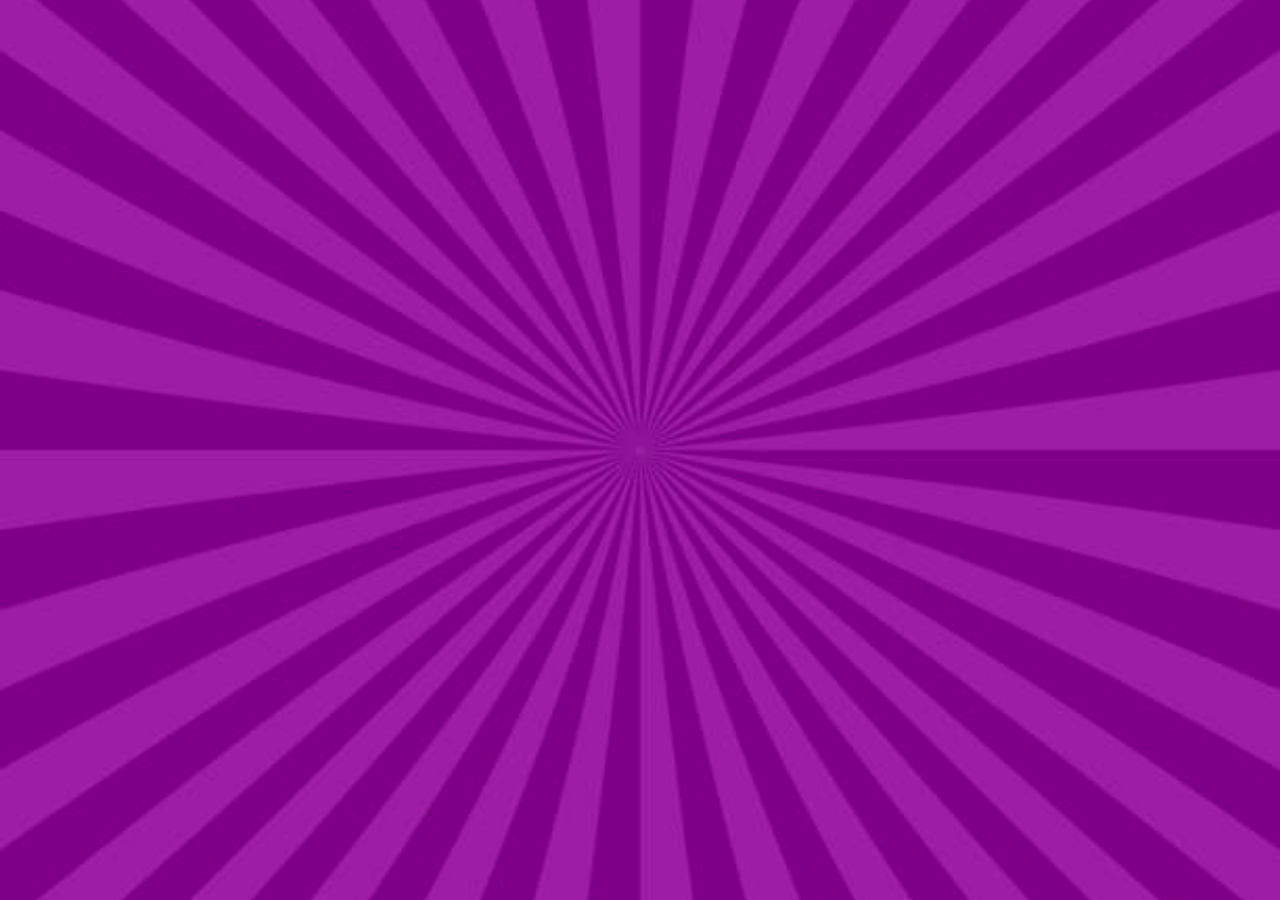
<file: index.html>
<!DOCTYPE html>
<html lang="en">
<head>
  <meta charset="UTF-8">
  <meta name="viewport" content="width=device-width, initial-scale=1.0">
  <meta http-equiv="X-UA-Compatible" content="ie=edge">
  <title>NUMBERS</title>
  <link href="https://fonts.googleapis.com/css2?family=Rubik:wght@500&display=swap" rel="stylesheet">

  <link rel="stylesheet" href="css/mainnum.css">
</head>
<body>
    <form style="margin: 25px 0 0 25px;">
      <div>
        <a class="back" href="https://mirazeca.com/minigames">BACK TO START</a>
        <a class="back" href="https://mirazeca.com/minigames/num.html">PLAY AGAIN</a>
        <a class="back" href="https://mirazeca.com">BACK TO CV</a>
      </div>
    </form>
    <div class="container">
      <div class="line line-1"></div>
      <div class="line line-2"></div>
      <div class="line line-3"></div>
      <div class="line line-4"></div>
      <div class="line line-5"></div>
      <div class="line line-6"></div>
      <div class="line line-7"></div>
      <div class="line line-8"></div>
      <div class="line line-9"></div>
      <div class="line line-10"></div>
      <div class="line line-11"></div>
      <div class="line line-12"></div>
      <div class="line line-13"></div>
      <div class="line line-14"></div>
      <div class="line line-15"></div>
      <div class="verticalline"></div>
      <div class="display-result">0</div>
      <div class="startBtn">start</div>
      <!-- <input class="pauseBtn" type="button" value="Pause" id="pauseButton" onclick="pauseGame()"> -->
      <div class="typing-line">
        <input type="text" class="main-input">
      </div>
    </div>

<script src="js/numbers.js" charset="utf-8"></script>
<script src="https://ajax.googleapis.com/ajax/libs/jquery/3.6.0/jquery.min.js"></script>
<script src="js/mainnum.js" charset="utf-8"></script>

</body>
</html>
</file>
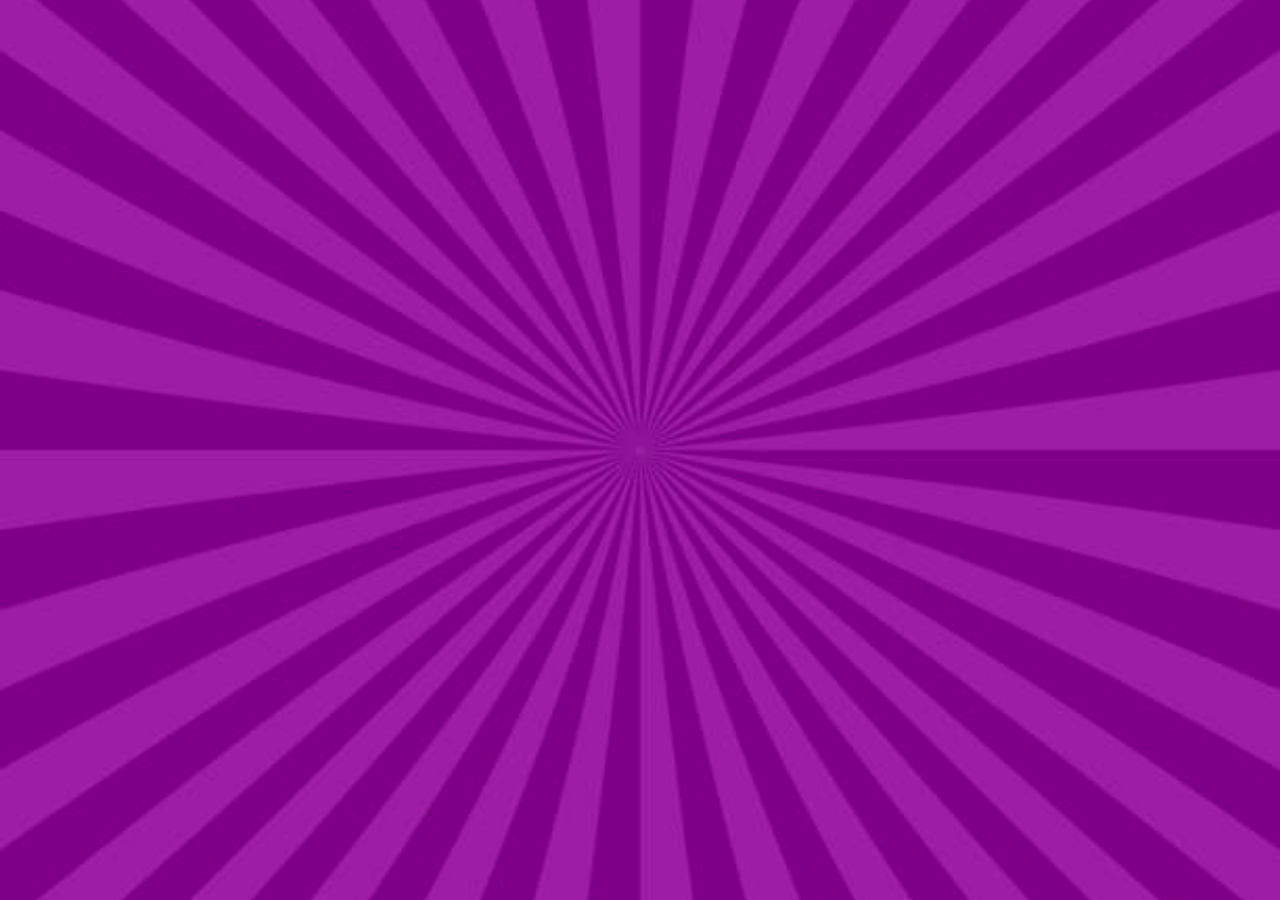
<file: num.html>
<!DOCTYPE html>
<html lang="en">
<head>
  <meta charset="UTF-8">
  <meta name="viewport" content="width=device-width, initial-scale=1.0">
  <meta http-equiv="X-UA-Compatible" content="ie=edge">
  <title>NUMBERS</title>
  <link href="https://fonts.googleapis.com/css2?family=Rubik:wght@500&display=swap" rel="stylesheet">

  <link rel="stylesheet" href="mainnum.css">
</head>
<body>
    <form style="margin: 25px 0 0 25px;">
      <div>
        <a class="back" href="https://mirazeca.com/minigame">BACK TO START</a>
        <a class="back" href="https://mirazeca.com/minigame/num.html">PLAY AGAIN</a>
      </div>
    </form>
    <div class="container">
      <div class="line line-1"></div>
      <div class="line line-2"></div>
      <div class="line line-3"></div>
      <div class="line line-4"></div>
      <div class="line line-5"></div>
      <div class="line line-6"></div>
      <div class="line line-7"></div>
      <div class="line line-8"></div>
      <div class="line line-9"></div>
      <div class="line line-10"></div>
      <div class="line line-11"></div>
      <div class="line line-12"></div>
      <div class="line line-13"></div>
      <div class="line line-14"></div>
      <div class="line line-15"></div>
      <div class="verticalline"></div>
      <div class="display-result">0</div>
      <div class="startBtn">start</div>
      <!-- <input class="pauseBtn" type="button" value="Pause" id="pauseButton" onclick="pauseGame()"> -->
      <div class="typing-line">
        <input type="text" class="main-input">
      </div>
    </div>

<script src="numbers.js" charset="utf-8"></script>
<script src="https://ajax.googleapis.com/ajax/libs/jquery/3.6.0/jquery.min.js"></script>
<script src="mainnum.js" charset="utf-8"></script>

</body>
</html>
</file>
<file: css/mainnum.css>
*{
  box-sizing: border-box;
}
body,html {
  height: 100%;
  width: 100%;
}
body {
  background-image: url(../img/bkg.jpg);
  background-position: center center;
  background-repeat: no-repeat;
  background-size: cover;
  font-family: 'Rubik', sans-serif;
}
body {
  background-image: url(../img/bkg.jpg);
  animation: 1s forwards num;
  transform: scale(0);
}
.back {
  background-color:white; 
  color: rgb(179, 74, 167);
  padding: 5px;
  margin-right: 5px;
  border: 4px solid violet !important;
}
.back:hover {
  background-color: purple;
  color: white;
}
@keyframes num {
  0%{transform: scale(1)}
  50%{transform: scale(1.5)}
  100%{transform: scale(1)}
}
.container {
  padding: 0;
  width: 900px;
  height: 520px;
  margin: 50px 10px;
  background-color: violet;
  position: relative;
  border-top: 10px solid violet;
}
.verticalline {
  height: 500px;
  position: absolute;
  top: 0;
  left: 800px;
  background-color: purple;
  width: 3px;
}
.display-result {
  position: absolute;
  left: 800px;
  bottom: 25px;
  width: 110px;
  height: 100px;
  line-height: 100px;
  text-align: center;
  color: rebeccapurple;
  font-size: 30px;
}
.startBtn {
  position: absolute;
  width: 220px;
  height: 50px;
  line-height: 38px;
  text-transform: uppercase;
  text-align: center;
  font-size: 28px;
  background-color: lavender;
  color: purple;
  border: 5px solid magenta;
  border-radius: 2px;
  top: 220px;
  left: 320px;
  cursor: pointer;
  user-select: none;
}
.pauseBtn {
  position: absolute;
  width: 100px;
  height: 50px;
  line-height: 38px;
  text-transform: uppercase;
  text-align: center;
  font-size: 20px;
  background-color: lavender;
  color: purple;
  border: 5px solid magenta;
  border-radius: 2px;
  top: 20px;
  right: 20px;
  cursor: pointer;
  user-select: none;
}
.line {
  position: absolute;
  left: 0;
  width: 100%;
}
.typing-line {
  position: absolute;
  width: 100%;
  height: 30px;
  bottom: 0;
  left: 0;
  background-color: lavender;
}
.main-input {
  background-color: lavender;
  width: 100%;
  border: 6px solid magenta;
  color: purple;
  height: 30px;
  font-size: 18px;
  outline: none;
}
span {
  position: absolute;
  background-color: Salmon;
  left: 0;
  padding: 2px 4px;
  color: purple;
  border: 2px solid purple;
  border-radius: 3px;
}
.danger {
  background-color: blueviolet;
  color: white;
}
@media (min-width:320px) {
  .container{
    width: 310px;
    height: 300px;
    margin: 50px auto;
    font-size: 20px;
  }
  .verticalline {
    height: 290px;
    left: 245px;
  }
  .display-result{
    bottom: 5px;
    left: 230px;
  }
  .startBtn {
    top: 120px;
    left: 50px;
    width: 135px;
    height: 45px;
  }
  .line-1 {
    top: 0px;
  }
  .line-2 {
    top: 40px;
  }
  .line-3 {
    top: 80px;
  }
  .line-3 {
    top: 120px;
  }
  .line-5 {
    top: 160px;
  }
  .line-6 {
    top: 200px;
    visibility: hidden;
    display: none;
  }
  .line-7 {
    top: 240px;
    visibility: hidden;
      display: none;
  }
  .line-8 {
    top: 280px;
    visibility: hidden;
      display: none;
  }
  .line-9 {
    top: 320px;
    visibility: hidden;
      display: none;
  }
  .line-10 {
    top: 360px;
      visibility: hidden;
        display: none;
  }
  .line-11 {
    top: 400px;
    visibility: hidden;
      display: none;
  }
  .line-12 {
    top: 440px;
    visibility: hidden;
      display: none;
  }
  .line-13 {
    top: 480px;
    visibility: hidden;
      display: none;
  }
}
@media (min-width:500px) {
  .container{
    width: 470px;
    height: 400px;
    font-size: 17px;
    margin: 50px auto;
  }
  .verticalline {
    height: 370px;
    left: 370px;
  }
  .display-result{
    bottom: 10px;
    left: 385px;
  }
  .startBtn {
    top: 150px;
    left: 100px;
    width: 200px;
    height: 45px;
  }
  .line-1 {
    top: 0px;
  }
  .line-2 {
    top: 40px;
  }
  .line-3 {
    top: 80px;
  }
  .line-3 {
    top: 120px;
  }
  .line-5 {
    top: 160px;
  }
  .line-6 {
    top: 200px;
    visibility: visible;
    display: block;
  }
  .line-7 {
    top: 240px;
    visibility: visible;
    display: block;
  }
  .line-8 {
    top: 280px;
    visibility: visible;
    display: block;
  }
  .line-9 {
    top: 320px;
    visibility: hidden;
  }
  .line-10 {
    top: 360px;
    visibility: hidden;
  }
  .line-11 {
    top: 400px;
    visibility: hidden;
  }
  .line-12 {
    top: 440px;
    visibility: hidden;
  }
  .line-13 {
    top: 480px;
    visibility: hidden;
  }
}
@media (min-width:600px) {
  .container{
    width: 580px;
    height: 440px;
    font-size: 17px;
  }
  .verticalline {
    height: 400px;
    left: 480px;
  }
  .display-result{
    bottom: 10px;
    left: 500px;
  }
  .startBtn {
    top: 180px;
    left: 145px;
    width: 200px;
    height: 45px;
  }
  .line-1 {
    top: 0px;
  }
  .line-2 {
    top: 40px;
  }
  .line-3 {
    top: 80px;
  }
  .line-3 {
    top: 120px;
  }
  .line-5 {
    top: 160px;
  }
  .line-6 {
    top: 200px;
  }
  .line-7 {
    top: 240px;
  }
  .line-8 {
    top: 280px;
  }
  .line-9 {
    top: 320px;
    visibility: visible;
    display: block;
  }
  .line-10 {
    top: 360px;
    visibility: hidden;
  }
  .line-11 {
    top: 400px;
    visibility: hidden;
  }
  .line-12 {
    top: 440px;
    visibility: hidden;
  }
  .line-13 {
    top: 480px;
    visibility: hidden;
  }
}
@media (min-width:768px) {
  .container {
    width: 730px;
    height: 440px;
    font-size: 17px;
  }
  .verticalline {
    height: 400px;
    left: 630px;
  }
  .display-result{
    bottom: 10px;
    left: 625px;
  }
  .startBtn {
    top: 160px;
    left: 230px;
    width: 220px;
    height: 50px;
  }
  .line-1 {
    top: 0px;
  }
  .line-2 {
    top: 40px;
  }
  .line-3 {
    top: 80px;
  }
  .line-3 {
    top: 120px;
  }
  .line-5 {
    top: 160px;
  }
  .line-6 {
    top: 200px;
  }
  .line-7 {
    top: 240px;
  }
  .line-8 {
    top: 280px;
  }
  .line-9 {
    top: 320px;
  }
  .line-10 {
    top: 360px;
    visibility: hidden;
  }
  .line-11 {
    top: 400px;
    visibility: hidden;
  }
  .line-12 {
    top: 440px;
    visibility: hidden;
  }
  .line-13 {
    top: 480px;
    visibility: hidden;
  }
}
@media (min-width:992px){
  .container {
    width: 850px;
    height: 500px;
    font-size: 18px;
  }
  .startBtn {
    top: 190px;
    left: 260px;
  }
  .verticalline {
    height: 460px;
    left: 720px;
  }
  .display-result{
    bottom: 10px;
    left: 750px;
  }
  .typing-line {
    height: 35px;
  }
  .main-input {
    height: 35px;
    font-size: 25px;
  }
  .line-1 {
    top: 0px;
  }
  .line-2 {
    top: 35px;
  }
  .line-3 {
    top: 70px;
  }
  .line-3 {
    top: 105px;
  }
  .line-5 {
    top: 140px;
  }
  .line-6 {
    top: 175px;
  }
  .line-7 {
    top: 210px;
  }
  .line-8 {
    top: 245px;
  }
  .line-9 {
    top: 280px;
  }
  .line-10 {
    top: 315px;
    visibility: visible;
    display: block;
  }
  .line-11 {
    top: 350px;
    visibility: visible;
    display: block;
  }
  .line-12 {
    top: 385px;
    visibility: visible;
    display: block;
  }
}
@media (min-width:1200px){
  .container {
    width: 1000px;
    height: 600px;
    font-size: 20px;
  }
  .startBtn {
    top: 240px;
    left: 320px;
  }
  .display-result {
    bottom: 15px;
    left: 900px;
  }
  .typing-line {
    height: 40px;
  }
  .main-input {
    height: 40px;
    font-size: 30px;
  }
  .verticalline {
    height: 550px;
    left: 850px;
  }
  .line-1 {
    top: 0px;
  }
  .line-2 {
    top: 40px;
  }
  .line-3 {
    top: 80px;
  }
  .line-3 {
    top: 120px;
  }
  .line-5 {
    top: 160px;
  }
  .line-6 {
    top: 200px;
  }
  .line-7 {
    top: 240px;
  }
  .line-8 {
    top: 280px;
  }
  .line-9 {
    top: 320px;
  }
  .line-10 {
    top: 360px;
  }
  .line-11 {
    top: 400px;
  }
  .line-12 {
    top: 440px;
  }
  .line-13 {
    top: 480px;
  visibility: visible;
  display: block;
  }
}
</file>
<file: mainnum.css>
*{
  box-sizing: border-box;
}
body,html {
  height: 100%;
  width: 100%;
}
body {
  background-image: url(bkg.jpg);
  background-position: center center;
  background-repeat: no-repeat;
  background-size: cover;
  font-family: 'Rubik', sans-serif;
}
body {
  background-image: url(bkg.jpg);
  animation: 1s forwards num;
  transform: scale(0);
}
.back {
  background-color:white; 
  color: rgb(179, 74, 167);
  padding: 5px;
  margin-right: 5px;
  border: 4px solid violet !important;
}
.back:hover {
  background-color: purple;
  color: white;
}
@keyframes num {
  0%{transform: scale(1)}
  50%{transform: scale(1.5)}
  100%{transform: scale(1)}
}
.container {
  padding: 0;
  width: 900px;
  height: 520px;
  margin: 50px 10px;
  background-color: violet;
  position: relative;
  border-top: 10px solid violet;
}
.verticalline {
  height: 500px;
  position: absolute;
  top: 0;
  left: 800px;
  background-color: purple;
  width: 3px;
}
.display-result {
  position: absolute;
  left: 800px;
  bottom: 25px;
  width: 110px;
  height: 100px;
  line-height: 100px;
  text-align: center;
  color: rebeccapurple;
  font-size: 30px;
}
.startBtn {
  position: absolute;
  width: 220px;
  height: 50px;
  line-height: 38px;
  text-transform: uppercase;
  text-align: center;
  font-size: 28px;
  background-color: lavender;
  color: purple;
  border: 5px solid magenta;
  border-radius: 2px;
  top: 220px;
  left: 320px;
  cursor: pointer;
  user-select: none;
}
.pauseBtn {
  position: absolute;
  width: 100px;
  height: 50px;
  line-height: 38px;
  text-transform: uppercase;
  text-align: center;
  font-size: 20px;
  background-color: lavender;
  color: purple;
  border: 5px solid magenta;
  border-radius: 2px;
  top: 20px;
  right: 20px;
  cursor: pointer;
  user-select: none;
}
.line {
  position: absolute;
  left: 0;
  width: 100%;
}
.typing-line {
  position: absolute;
  width: 100%;
  height: 30px;
  bottom: 0;
  left: 0;
  background-color: lavender;
}
.main-input {
  background-color: lavender;
  width: 100%;
  border: 6px solid magenta;
  color: purple;
  height: 30px;
  font-size: 18px;
  outline: none;
}
span {
  position: absolute;
  background-color: Salmon;
  left: 0;
  padding: 2px 4px;
  color: purple;
  border: 2px solid purple;
  border-radius: 3px;
}
.danger {
  background-color: blueviolet;
  color: white;
}
@media (min-width:320px) {
  .container{
    width: 310px;
    height: 300px;
    margin: 50px auto;
    font-size: 20px;
  }
  .verticalline {
    height: 290px;
    left: 245px;
  }
  .display-result{
    bottom: 5px;
    left: 230px;
  }
  .startBtn {
    top: 120px;
    left: 50px;
    width: 135px;
    height: 45px;
  }
  .line-1 {
    top: 0px;
  }
  .line-2 {
    top: 40px;
  }
  .line-3 {
    top: 80px;
  }
  .line-3 {
    top: 120px;
  }
  .line-5 {
    top: 160px;
  }
  .line-6 {
    top: 200px;
    visibility: hidden;
    display: none;
  }
  .line-7 {
    top: 240px;
    visibility: hidden;
      display: none;
  }
  .line-8 {
    top: 280px;
    visibility: hidden;
      display: none;
  }
  .line-9 {
    top: 320px;
    visibility: hidden;
      display: none;
  }
  .line-10 {
    top: 360px;
      visibility: hidden;
        display: none;
  }
  .line-11 {
    top: 400px;
    visibility: hidden;
      display: none;
  }
  .line-12 {
    top: 440px;
    visibility: hidden;
      display: none;
  }
  .line-13 {
    top: 480px;
    visibility: hidden;
      display: none;
  }
}
@media (min-width:500px) {
  .container{
    width: 470px;
    height: 400px;
    font-size: 17px;
    margin: 50px auto;
  }
  .verticalline {
    height: 370px;
    left: 370px;
  }
  .display-result{
    bottom: 10px;
    left: 385px;
  }
  .startBtn {
    top: 150px;
    left: 100px;
    width: 200px;
    height: 45px;
  }
  .line-1 {
    top: 0px;
  }
  .line-2 {
    top: 40px;
  }
  .line-3 {
    top: 80px;
  }
  .line-3 {
    top: 120px;
  }
  .line-5 {
    top: 160px;
  }
  .line-6 {
    top: 200px;
    visibility: visible;
    display: block;
  }
  .line-7 {
    top: 240px;
    visibility: visible;
    display: block;
  }
  .line-8 {
    top: 280px;
    visibility: visible;
    display: block;
  }
  .line-9 {
    top: 320px;
    visibility: hidden;
  }
  .line-10 {
    top: 360px;
    visibility: hidden;
  }
  .line-11 {
    top: 400px;
    visibility: hidden;
  }
  .line-12 {
    top: 440px;
    visibility: hidden;
  }
  .line-13 {
    top: 480px;
    visibility: hidden;
  }
}
@media (min-width:600px) {
  .container{
    width: 580px;
    height: 440px;
    font-size: 17px;
  }
  .verticalline {
    height: 400px;
    left: 480px;
  }
  .display-result{
    bottom: 10px;
    left: 500px;
  }
  .startBtn {
    top: 180px;
    left: 145px;
    width: 200px;
    height: 45px;
  }
  .line-1 {
    top: 0px;
  }
  .line-2 {
    top: 40px;
  }
  .line-3 {
    top: 80px;
  }
  .line-3 {
    top: 120px;
  }
  .line-5 {
    top: 160px;
  }
  .line-6 {
    top: 200px;
  }
  .line-7 {
    top: 240px;
  }
  .line-8 {
    top: 280px;
  }
  .line-9 {
    top: 320px;
    visibility: visible;
    display: block;
  }
  .line-10 {
    top: 360px;
    visibility: hidden;
  }
  .line-11 {
    top: 400px;
    visibility: hidden;
  }
  .line-12 {
    top: 440px;
    visibility: hidden;
  }
  .line-13 {
    top: 480px;
    visibility: hidden;
  }
}
@media (min-width:768px) {
  .container {
    width: 730px;
    height: 440px;
    font-size: 17px;
  }
  .verticalline {
    height: 400px;
    left: 630px;
  }
  .display-result{
    bottom: 10px;
    left: 625px;
  }
  .startBtn {
    top: 160px;
    left: 230px;
    width: 220px;
    height: 50px;
  }
  .line-1 {
    top: 0px;
  }
  .line-2 {
    top: 40px;
  }
  .line-3 {
    top: 80px;
  }
  .line-3 {
    top: 120px;
  }
  .line-5 {
    top: 160px;
  }
  .line-6 {
    top: 200px;
  }
  .line-7 {
    top: 240px;
  }
  .line-8 {
    top: 280px;
  }
  .line-9 {
    top: 320px;
  }
  .line-10 {
    top: 360px;
    visibility: hidden;
  }
  .line-11 {
    top: 400px;
    visibility: hidden;
  }
  .line-12 {
    top: 440px;
    visibility: hidden;
  }
  .line-13 {
    top: 480px;
    visibility: hidden;
  }
}
@media (min-width:992px){
  .container {
    width: 850px;
    height: 500px;
    font-size: 18px;
  }
  .startBtn {
    top: 190px;
    left: 260px;
  }
  .verticalline {
    height: 460px;
    left: 720px;
  }
  .display-result{
    bottom: 10px;
    left: 750px;
  }
  .typing-line {
    height: 35px;
  }
  .main-input {
    height: 35px;
    font-size: 25px;
  }
  .line-1 {
    top: 0px;
  }
  .line-2 {
    top: 35px;
  }
  .line-3 {
    top: 70px;
  }
  .line-3 {
    top: 105px;
  }
  .line-5 {
    top: 140px;
  }
  .line-6 {
    top: 175px;
  }
  .line-7 {
    top: 210px;
  }
  .line-8 {
    top: 245px;
  }
  .line-9 {
    top: 280px;
  }
  .line-10 {
    top: 315px;
    visibility: visible;
    display: block;
  }
  .line-11 {
    top: 350px;
    visibility: visible;
    display: block;
  }
  .line-12 {
    top: 385px;
    visibility: visible;
    display: block;
  }
}
@media (min-width:1200px){
  .container {
    width: 1000px;
    height: 600px;
    font-size: 20px;
  }
  .startBtn {
    top: 240px;
    left: 320px;
  }
  .display-result {
    bottom: 15px;
    left: 900px;
  }
  .typing-line {
    height: 40px;
  }
  .main-input {
    height: 40px;
    font-size: 30px;
  }
  .verticalline {
    height: 550px;
    left: 850px;
  }
  .line-1 {
    top: 0px;
  }
  .line-2 {
    top: 40px;
  }
  .line-3 {
    top: 80px;
  }
  .line-3 {
    top: 120px;
  }
  .line-5 {
    top: 160px;
  }
  .line-6 {
    top: 200px;
  }
  .line-7 {
    top: 240px;
  }
  .line-8 {
    top: 280px;
  }
  .line-9 {
    top: 320px;
  }
  .line-10 {
    top: 360px;
  }
  .line-11 {
    top: 400px;
  }
  .line-12 {
    top: 440px;
  }
  .line-13 {
    top: 480px;
  visibility: visible;
  display: block;
  }
}
</file>
